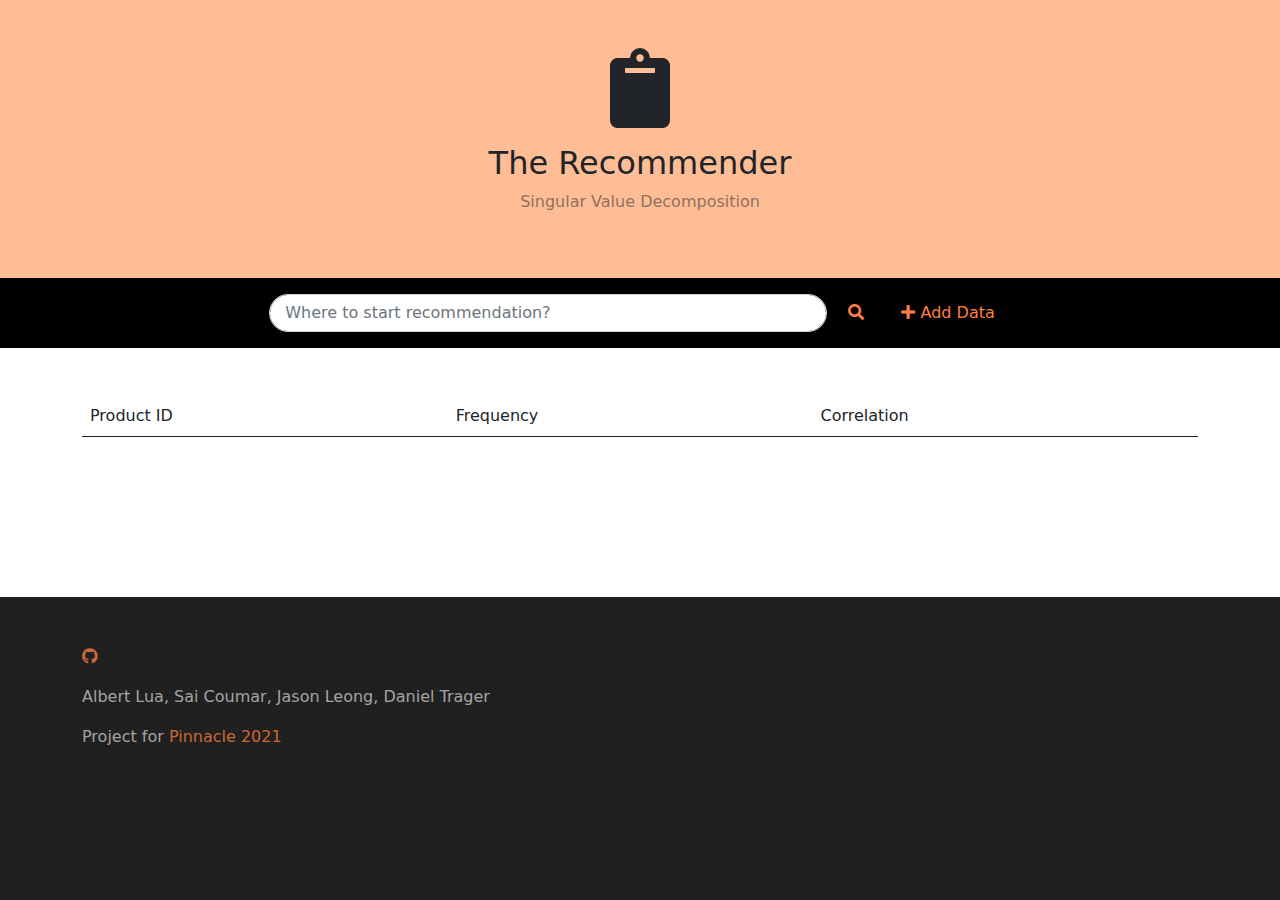
<file: html/index.html>
<!DOCTYPE html>
<html>
    <head>
        <title>The Recommender</title>

        <link rel="stylesheet" href="css/bootstrap.min.css">
        <link rel="stylesheet" href="css/all.min.css">
        <link rel="stylesheet" href="css/main.css">

        <link rel="shortcut icon" href="favicon.svg">

        <meta name="viewport" content="width=device-width, initial-scale=1.0">
        <meta name="theme-color" content="#ffbd95">
    </head>
    <body>
        <div class="landing">
            <div class="d-flex">
                <div class="container">
                    <div class="text-center pt-5 pb-5">
                        <i class="fas fa-clipboard fa-5x pb-3"></i>
                        <h2 class="text-center">The Recommender</h2>
                        <p class="opacity-50">Singular Value Decomposition</p>
                        <!-- <p class="opacity-50">Using Stochastic Gradient Descent (SGD)</p> -->
                    </div>
                </div>
            </div>
        </div>

        <div class="search">
            <div class="d-flex">
                <div class="container">
                    <div class="text-center pt-3 pb-3">
                        <form class="w-50 d-inline-flex">
                            <input type="text" class="form-control roundInput" placeholder="Where to start recommendation?">
                        </form>
                        <a href="javascript:{}" id="searchBtn" class="p-3"><i class="fas fa-search"></i></a>
                        <a href="javascript:{}" id="addBtn" class="p-3"><i class="fas fa-plus"></i><span id="addTxt"> Add Data</span></a>
                    </div>
                </div>
            </div>
        </div>

        <div class="modal fade" id="addModal" tabindex="-1">
            <div class="modal-dialog">
                <div class="modal-content">
                    <div class="modal-header">
                        <h5 class="modaltitle">Add Dataset Entry</h5>
                        <button type="button" class="btn-close" data-bs-dismiss="modal"></button>
                    </div>
                    <div class="modal-body">
                        <form>
                            <input type="text" class="form-control roundInput mb-3" placeholder="Name">
                            <input type="text" class="form-control roundInput mb-3" placeholder="Product">
                            <label for="rating" class="form-label">Rating <span class="opacity-50"><span id="ratingNum">5</span>/10</span></label>
                            <input type="range" class="form-range" min="0" max="10" id="rating">
                        </form>
                    </div>
                    <div class="modal-footer">
                        <button type="button" class="btn btn-secondary">Add Entry</button>
                    </div>
                </div>
            </div>
        </div>

        <div class="stickyAdjust"></div>

        <div class="results">
            <div class="d-flex">
                <div class="container">
                    <div class="pt-5 pb-5">
                        <table class="table">
                            <thead>
                                <tr>
                                    <td>Product ID</td>
                                    <td>Frequency</td>
                                    <td>Correlation</td>
                                </tr>
                            </thead>
                            <tbody id="dataResult">
                            </tbody>
                        </table>
                    </div>
                </div>
            </div>
        </div>

        <div class="about">
            <div class="d-flex">
                <div class="container">
                    <div class="pt-5 pb-5"></div>
                </div>
            </div>
        </div>

        <div class="footer">
            <div class="d-flex">
                <div class="container">
                    <div class="pt-5 pb-5">
                        <p class="opacity-75"><a href="https://github.com/saiccoumar/Pinnacle2021"><i class="fab fa-github"></i></a></p>
                        <p class="opacity-75">Albert Lua, Sai Coumar, Jason Leong, Daniel Trager</p>
                        <p class="opacity-75">Project for <a href="https://pinnacle.us.org/">Pinnacle 2021</a></p>
                    </div>
                </div>
            </div>
        </div>

        <script src="js/jquery-3.6.0.min.js"></script>
        <script src="js/bootstrap.min.js"></script>
        <script src="js/main.js"></script>
    </body>
</html>
</file>
<file: html/css/main.css>
/* Keyframes */
@keyframes fadeIn {
    0% {opacity:0;}
    100% {opacity:1;}
}
@-moz-keyframes fadeIn {
    0% {opacity:0;}
    100% {opacity:1;}
}
@-webkit-keyframes fadeIn {
    0% {opacity:0;}
    100% {opacity:1;}
}
@-o-keyframes fadeIn {
    0% {opacity:0;}
    100% {opacity:1;}
}
@-ms-keyframes fadeIn {
    0% {opacity:0;}
    100% {opacity:1;}
}

body {
    background-color: #202020;
}

/* Link Hover Animations */
a {
    color: #ff8040;
    text-decoration: none !important;
    outline: none;
    cursor: pointer;
    -o-transition: .25s;
    -ms-transition: .25s;
    -moz-transition: .25s;
    -webkit-transition: .25s;
    transition: .25s;
}
a:hover {
    color: #b73c00;
    text-decoration: none !important;
}

.white {
    color: #fff;
}

/* Home Landing */
.landing {
    background-color: #ffbd95;
}
.landing .logoDog {
    height: 100px;
}

/* Search */
.search {
    background-color: #000;
    position: static;
    width: 100%;
}
/* #searchTxt, #addTxt {
    display: none;
    -webkit-animation: fadeIn .15s;
    -moz-animation: fadeIn .15s;
    -o-animation: fadeIn .15s;
    -ms-animation: fadeIn .15s;
    animation: fadeIn .15s;
}
#addBtn:hover #addTxt {
    display: inline;
    padding-right: 10px;
} */
#addBtn:hover, #searchBtn:hover {
    color: #fff;
}
.roundInput {
    border-radius: 20px;
    padding-left: 15px;
    padding-right: 15px;
}


/* Results */
.results {
    background-color: #fff;
}

/* About */
.about {
    background-color: #fff;
}

/* Footer */
.footer {
    background-color: #202020;
    color: #cfcfcf;
}
</file>
